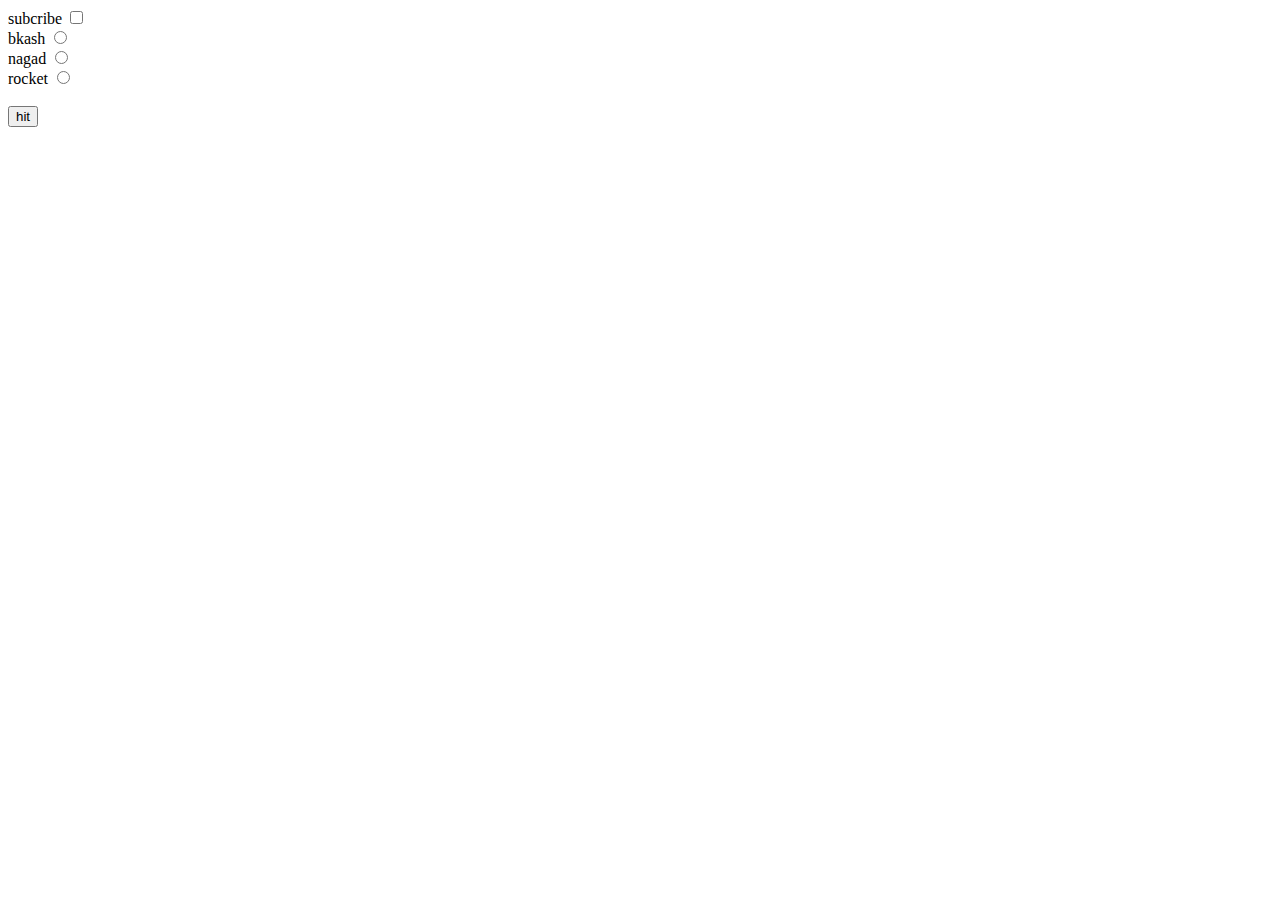
<file: Checkbox and Radio Button/index.html>
<!DOCTYPE html>
<html lang="en">
<head>
    <meta charset="UTF-8">
    <meta http-equiv="X-UA-Compatible" content="IE=edge">
    <meta name="viewport" content="width=device-width, initial-scale=1.0">
    <title>Document</title>
</head>
<body>
    <label for="boxID">subcribe</label>
    <input type="checkbox" id="boxID"> <br>

    <label for="bkash">bkash</label> 
    <input type="radio" name="card" id="bkash"> <br>

    <label for="nagad">nagad</label> 
    <input type="radio" name="card" id="nagad"> <br>
 
    <label for="rocket">rocket</label> 
    <input type="radio" name="card" id="rocket"> <br> <br>

    <button id="buttonID">hit</button> <br>

    <script src="checkBoxRadioButton.js"></script>
</body>
</html>
</file>
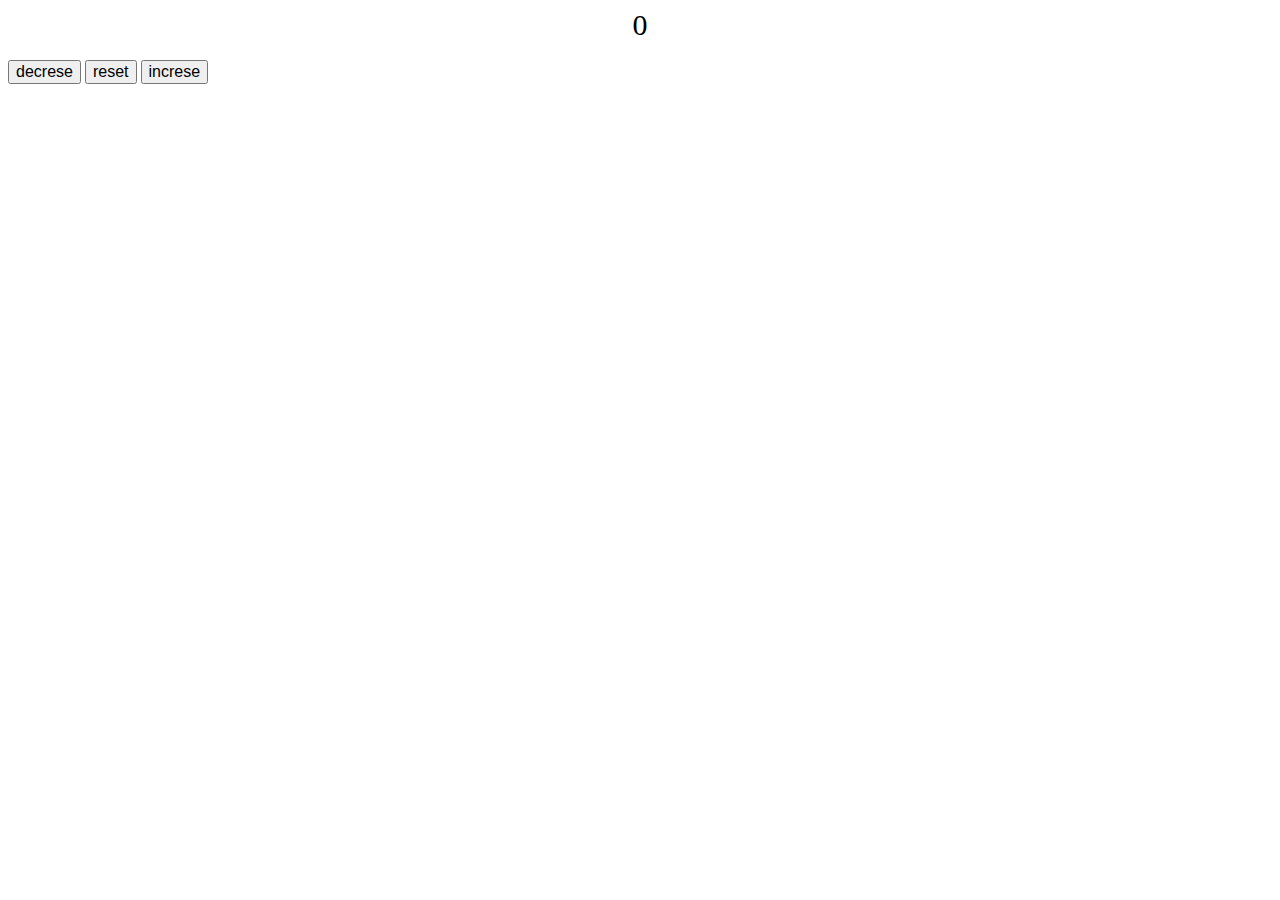
<file: Counter/index.html>
<!DOCTYPE html>
<html lang="en">
<head>
    <meta charset="UTF-8">
    <meta http-equiv="X-UA-Compatible" content="IE=edge">
    <meta name="viewport" content="width=device-width, initial-scale=1.0">
    <title>Document</title>

    <link rel="stylesheet" href="style.css">

</head>
<body>
    <label id="countLabel">0</label> <br>
    
    <button id="decrese">decrese</button>
    <button id="reset">reset</button>
    <button id="increase">increse</button>

    <script src="counter.js"></script>
</body>
</html>
</file>
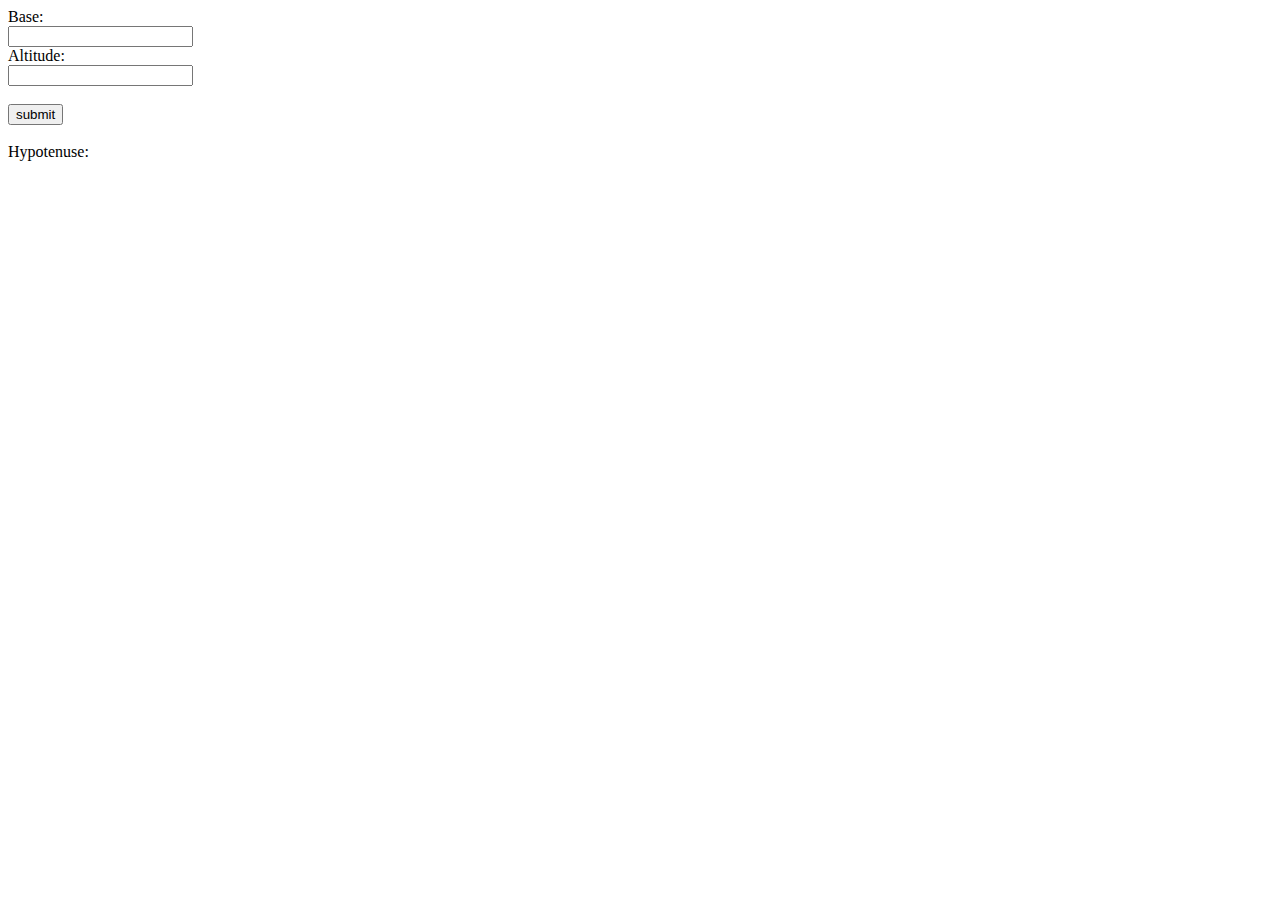
<file: Hypotenuse Calculator/index.html>
<!DOCTYPE html>
<html lang="en">
<head>
    <meta charset="UTF-8">
    <meta http-equiv="X-UA-Compatible" content="IE=edge">
    <meta name="viewport" content="width=device-width, initial-scale=1.0">
    <title>Document</title>
</head>
<body>
    <label id="labelBase">Base: </label> <br> 
    <input type="text" id="base"> <br>

    <label id="labelAltitude">Altitude: </label> <br> 
    <input type="text" id="altitude"> <br> <br>

    <button type="button" id="submitButton">submit</button> <br> <br>
    <label id="labelC">Hypotenuse: </label> <br>

    <script src="hypotenuse.js"></script>
</body>
</html>
</file>
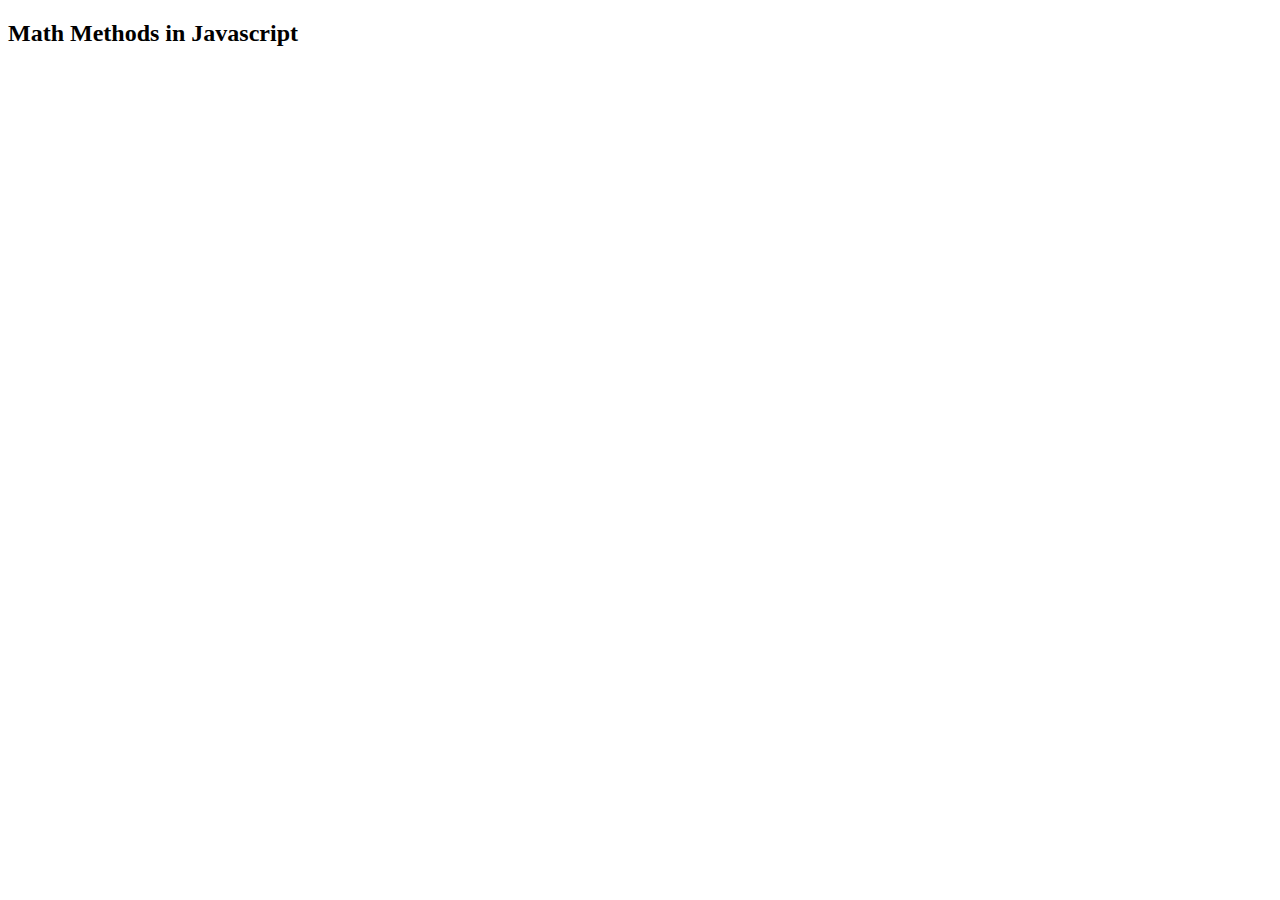
<file: Math Methods/index.html>
<!DOCTYPE html>
<html lang="en">
<head>
    <meta charset="UTF-8">
    <meta http-equiv="X-UA-Compatible" content="IE=edge">
    <meta name="viewport" content="width=device-width, initial-scale=1.0">
    <title>Document</title>
</head>
<body>
    <h2>Math Methods in Javascript</h2>
    <script src = "mathMethodInJS.js"></script>
</body>
</html>
</file>
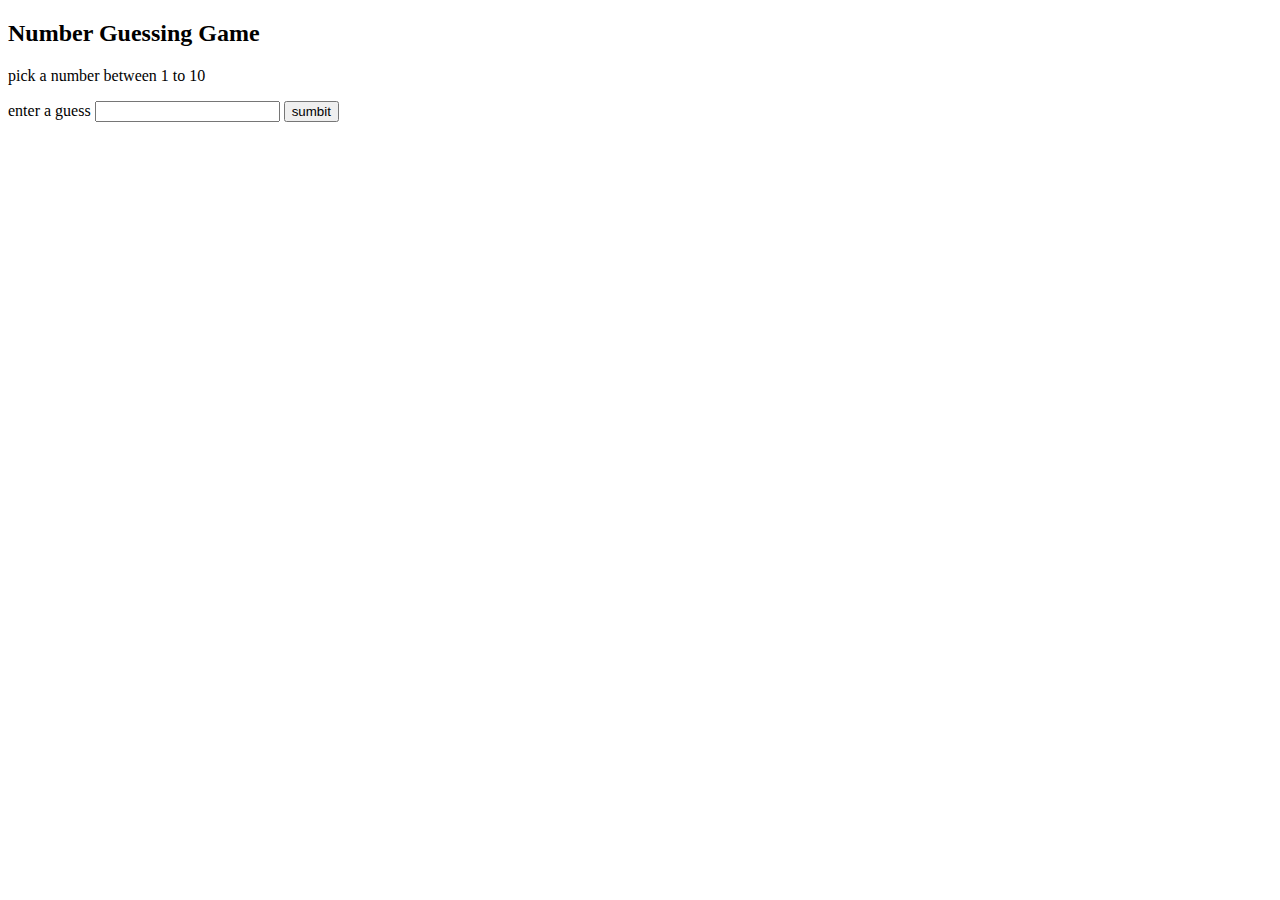
<file: Number Guessing Game/index.html>
<!DOCTYPE html>
<html lang="en">
<head>
    <meta charset="UTF-8">
    <meta http-equiv="X-UA-Compatible" content="IE=edge">
    <meta name="viewport" content="width=device-width, initial-scale=1.0">
    <title>Document</title>
</head>
<body>
    <h2>Number Guessing Game</h2>
    <p>pick a number between 1 to 10</p>

    <label>enter a guess</label>
    <input type="text" id="input">

    <button type="button" id="buttonID">sumbit</button>

    <script src="guessNumber.js"></script>
</body>
</html>
</file>
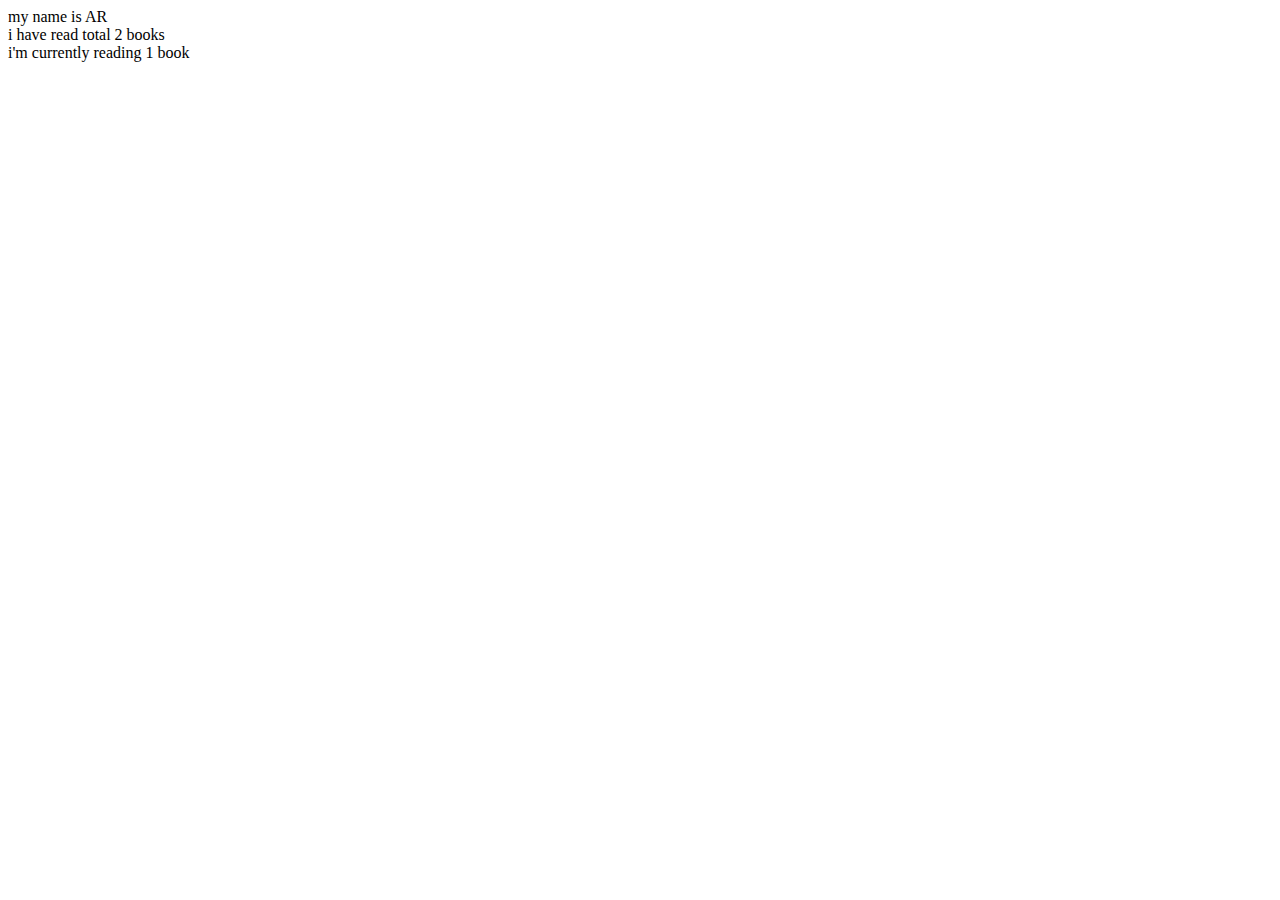
<file: Template Literals/index.html>
<!DOCTYPE html>
<html lang="en">
<head>
    <meta charset="UTF-8">
    <meta http-equiv="X-UA-Compatible" content="IE=edge">
    <meta name="viewport" content="width=device-width, initial-scale=1.0">
    <title>Document</title>
</head>
<body>
    <label id="myLabel"></label>

    <script src="templateLiteralsInJS.js"></script>
</body>
</html>
</file>
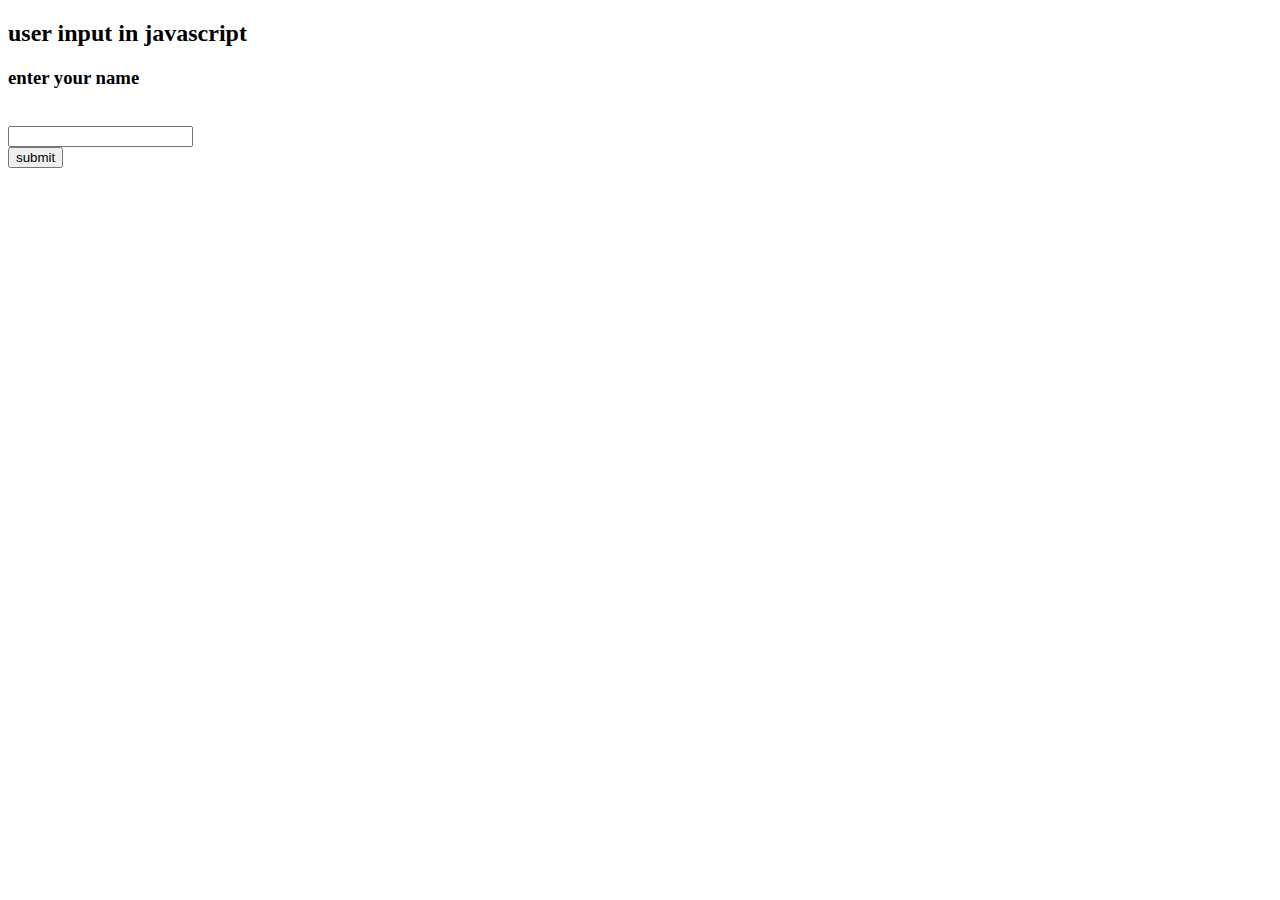
<file: User Input/index.html>
<!DOCTYPE html>
<html lang="en">
<head>
    <meta charset="UTF-8">
    <meta http-equiv="X-UA-Compatible" content="IE=edge">
    <meta name="viewport" content="width=device-width, initial-scale=1.0">
    <title>Document</title>
</head>
<body>
    <h2>user input in javascript</h2>
    <label><h3>enter your name</h3></label> <br>

    <input type = "text" id = "myText"> <br>
    <button type = "button" id = "myButton"> submit </button>
    
    <script src="userInput.js"></script>
</body>
</html>
</file>
<file: Counter/style.css>
#countLabel {
    display: block;
    text-align: center;
    font-size: 30px;
} 

#decrese {
    font-size: 100%;
}

#increase {
    font-size: 100%;
}
 
#reset {
    font-size: 100%;
}
</file>
